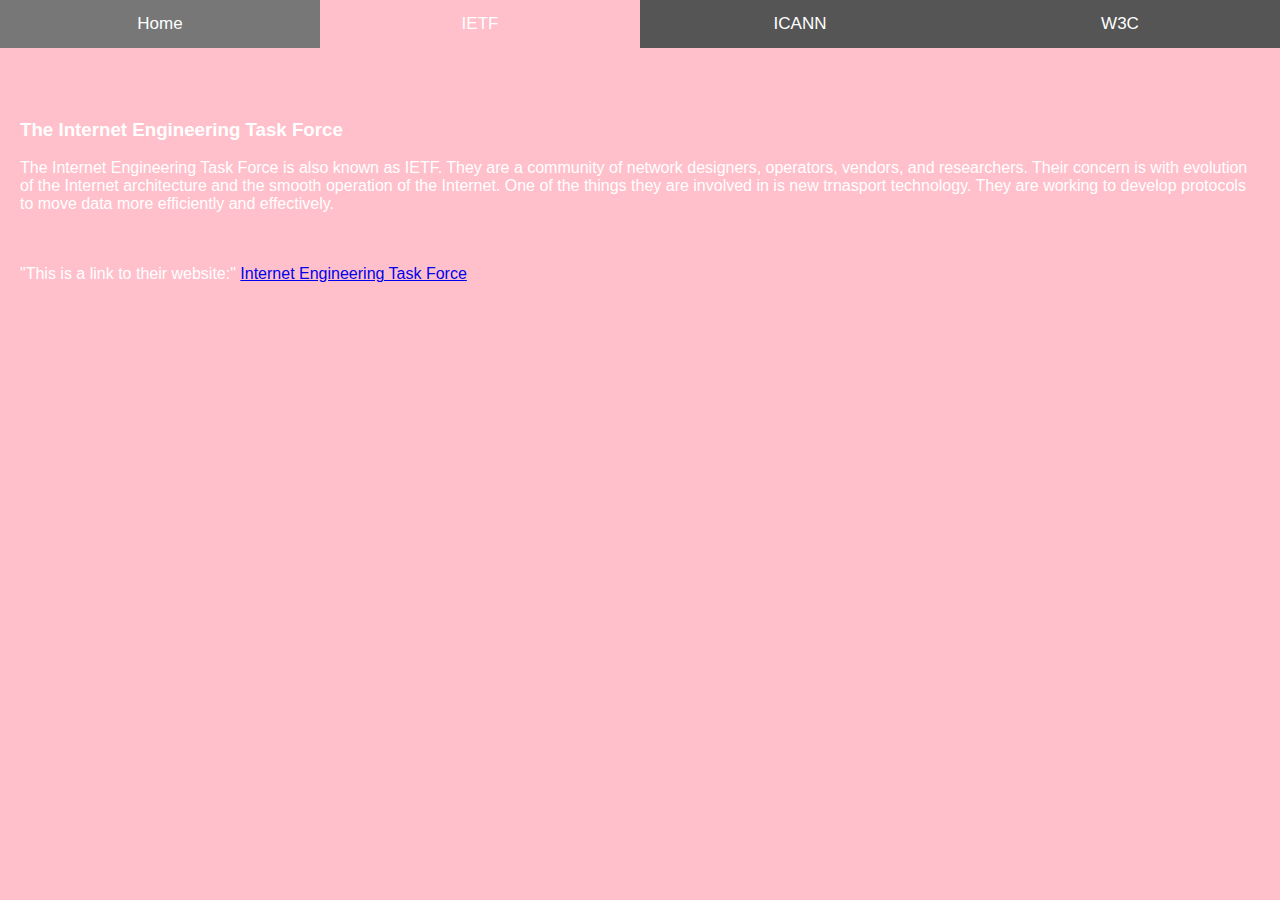
<file: index.html>
<!DOCTYPE html>
<html>
<head>
<meta name="viewport" content="width=device-width, initial-scale=1">
<style>
* {box-sizing: border-box}

body, html {
  height: 100%;
  margin: 0;
  font-family: Arial;
}


.tablink {
  background-color: #555;
  color: white;
  float: left;
  border: none;
  outline: none;
  cursor: pointer;
  padding: 14px 16px;
  font-size: 17px;
  width: 25%;
}

.tablink:hover {
  background-color: #777;
}

.tabcontent {
  color: white;
  display: none;
  padding: 100px 20px;
  height: 100%;
}

#Home {background-color: purple;}
#IETF {background-color: pink;}
#ICANN {background-color: blue;}
#W3C {background-color: green;}
</style>
</head>
<body>

<button class="tablink" onclick="openPage('Home', this, 'purple')">Home</button>
<button class="tablink" onclick="openPage('IETF', this, 'pink')" id="defaultOpen">IETF</button>
<button class="tablink" onclick="openPage('ICANN', this, 'blue')">ICANN</button>
<button class="tablink" onclick="openPage('W3C', this, 'green')">W3C</button>

<div id="Home" class="tabcontent">
  <h3>Important Internet Organizations</h3>
</div>

<div id="IETF" class="tabcontent">
  <h3>The Internet Engineering Task Force</h3>
  <p>The Internet Engineering Task Force is also known as IETF. They are a community of network designers, operators, vendors, and researchers. Their concern is with evolution of the Internet architecture and the smooth operation of the Internet.
One of the things they are involved in is new trnasport technology. They are working to develop protocols to move data more efficiently and effectively.</p>
<br><br>
<p1>"This is a link to their website:" <a href="https://www.ietf.org/">Internet Engineering Task Force</a></p1> 
</div>

<div id="ICANN" class="tabcontent">
  <h3>Internet Corporation for Assigned Names and Numbers</h3>
  <p>The Internet Corporation for Assigned Names and Numbers is also known as ICANN. They are a community of network designers, operators, vendors, and researchers. Their concern is with evolution of the Internet architecture and the smooth operation of the Internet.
One of the things they are involved in is new trnasport technology. They are working to develop protocols to move data more efficiently and effectively.</p>
<br><br>
<p1>"This is a link to their website:" <a href="https://www.icann.org/">Internet Corporation for Assigned Names and Numbers</a></p1>
</div>

<div id="W3C" class="tabcontent">
  <h3>World Wide Web Consortium</h3>
  <p>The World Wide Web Consortium is also known as W3C. They are an international community that work together to develop Web standards. W3C work revolves around the standardization of Web technologies and was started by Tim Berners-Lee. He also wrote the first HTML language.</p>
<br><br>
<p1>"This is a link to their website:" <a href="https://www.w3.org/Consortium/">World Wide Web Consortium</a></p1>
</div>

<script>
function openPage(pageName,elmnt,color) {
  var i, tabcontent, tablinks;
  tabcontent = document.getElementsByClassName("tabcontent");
  for (i = 0; i < tabcontent.length; i++) {
    tabcontent[i].style.display = "none";
  }
  tablinks = document.getElementsByClassName("tablink");
  for (i = 0; i < tablinks.length; i++) {
    tablinks[i].style.backgroundColor = "";
  }
  document.getElementById(pageName).style.display = "block";
  elmnt.style.backgroundColor = color;
}


document.getElementById("defaultOpen").click();
</script>
   
</body>
</html>
</file>
